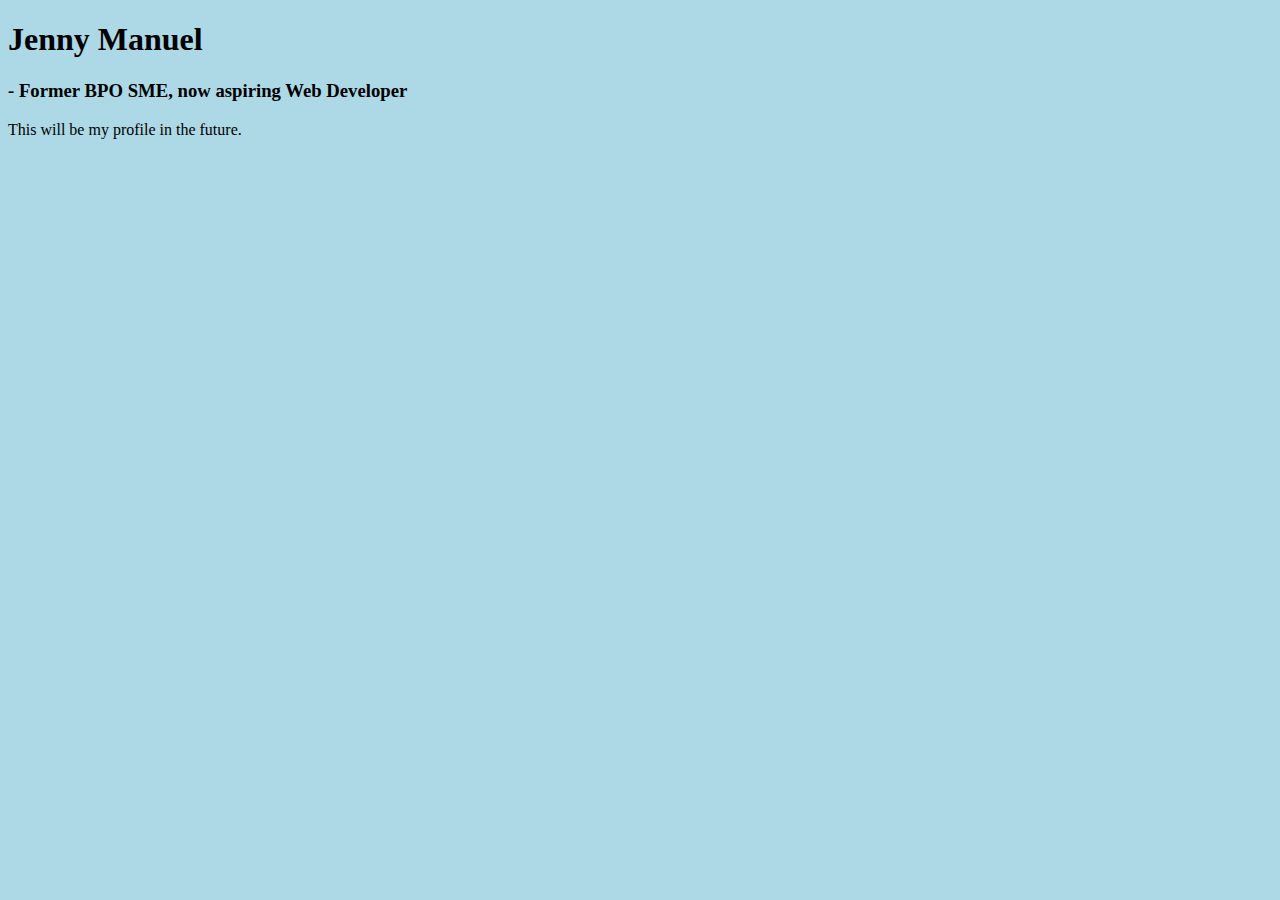
<file: backup.html>
<!DOCTYPE html>
<html>
    <head>
        <title>Jenny Rose Manuel | Profile</title>
    
    <style>
        body {
            background-color: lightblue;
    }
    </style>
    </head>
    <body>
        <h1>Jenny  Manuel</h1>
        <h3> - Former BPO SME, now aspiring Web Developer</h3>
        This will be my profile in the future.

    </body>
</html>
</file>
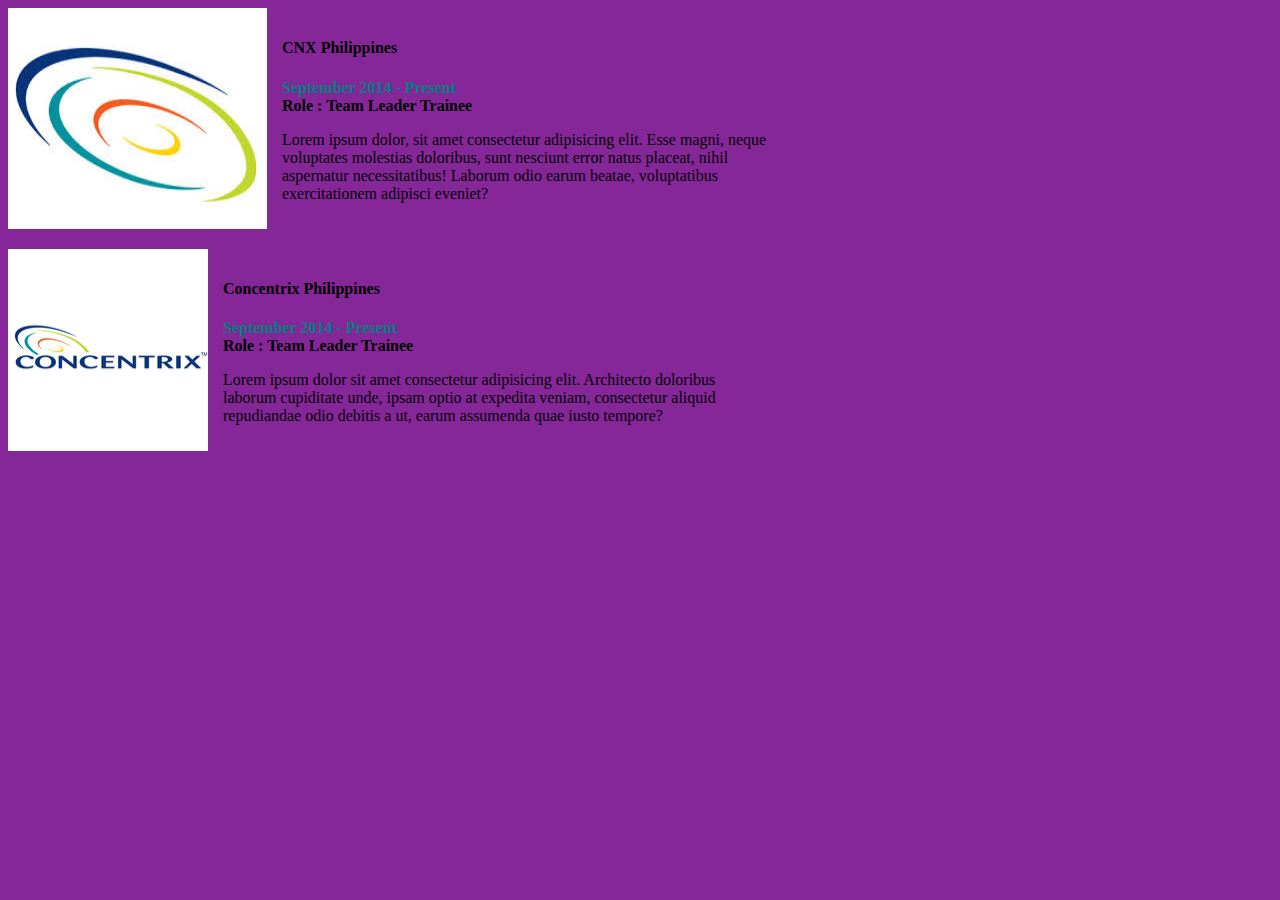
<file: employment-history-item.html>
<html>
    <head>
        <meta name="viewport" content="width=device-width, initial-scale=1">
        <meta name="description" content="JR Manuel | An aspiring Front-end Web Developer">
            <style>
                    body{
                        background-color: rgb(134, 39, 153);
                    }
                
                </style>
            
            
          <!-- //  <link rel="stylesheet" href="assets/css/style.css"> -->
            
            <style>
                .employment-history-item{
                    display:flex;
                    margin-bottom: 20px;
                }
            
            
            
                .employment-history-item .-body{
                    margin-left: 20px;
                    padding: 10px 15px;
                    max-width: 500px;
                    margin:0px;
            
                }
            
                .sub-heading{
                    font-weight: bold;
                    color: teal;
                    display:block;
                }

                @media all and (max-width:479px){
                    .employment-history-item img.-circle-sm{
                       margin: 0px 20px 20px 20px;

                    }

                 .employment-history-item img.-circle-sm{
                    display:none;
                        
                    }

                
            </style>
        <body>
                <article class="employment-history-item">
                <img class="-circle-sm" src="[data-uri]" alt="Company Logo" >
                    <div class="-body shadowed">
                        <h4>CNX Philippines</h4>
                        <span class="sub-heading">September 2014 - Present</span>
                        <strong>Role : Team Leader Trainee</strong>
                        <p>Lorem ipsum dolor, sit amet consectetur adipisicing elit. Esse magni, neque voluptates molestias doloribus, sunt nesciunt error natus placeat, nihil aspernatur necessitatibus! Laborum odio earum beatae, voluptatibus exercitationem adipisci eveniet?</p>
                    </div>
            
            </article>
            
            <article class="employment-history-item">
                    <img class="-circle-sm"src="assets/img/company logo.png" alt="Company Logo">
                        <div class="-body shadowed">
                                <h4>Concentrix Philippines</h4>
                                <span class="sub-heading">September 2014 - Present</span>
                                <strong>Role : Team Leader Trainee</strong>
                                <p>Lorem ipsum dolor sit amet consectetur adipisicing elit. Architecto doloribus laborum cupiditate unde, ipsam optio at expedita veniam, consectetur aliquid repudiandae odio debitis a ut, earum assumenda quae iusto tempore?</p>
                        </div>
                
                </article>
        </body>
    </head>
</html>
</file>
<file: assets/css/style.css>
body{
    font-family: 'Segoe UI', Tahoma, Geneva, Verdana, sans-serif;
    color : #033838;
    background-color: white;
    
   /* background-image: url(https://encrypted-tbn0.gstatic.com/images?q=tbn:ANd9GcRR1N34AdlkKaBddUow7e97CEZzaH_KMoaAA38U7kDkUgFI1DcC); */
   /* background-attachment: fixed; */
   
}

p.segoeui{
    font-family: 'Segoe UI', Tahoma, Geneva, Verdana, sans-serif;
    font-size: 25px;
}

img.-circle{
    min-width:128px;
    width:128px;
    height:128px;   
    border-radius: 64px;    
}

img.-circle-sm{
    min-width:64px;
    width: 64px;
    height: 64px;
    border-radius: 32px;  
}

.shadowed{
   box-shadow: 0px 0px 24px -8px black;
}

h2{
    margin-bottom:80px;
    margin-left: 35px;
    margin-top: 80px;
    
}



/* Main Screen Styles  */
.main-screen{
    width:100%;
    height:100vh;
    display:flex;
    flex-direction: row;
}

.hero-title{
    font-size:5vw;
    font-weight:400px;


}
.main-screen .-content{
    padding:115px 75px;
    flex-grow: 1;
}

.main-screen .-content,
.main-screen .-right-image-container img{
    height:100%;
}

@media (max-width:600px){
    .main-screen .-right-image-container{
        display:none;
    }

    .hero-title{
        font-weight:400px;
        font-size:45px; 
    }
}



/* End of Main Screen Styles */

/* Call to action styles */

.call-to-action .container{
    margin-top:50px;
}

.call-to-action{
  padding: 12px 12px;
  background-color: #2c211f;
    font-size: 18px;
    text-decoration: none;
    color: whitesmoke;
    border-radius:8px;
}

/* End of call to action styles */

/* Recommendation Screen Styles */

.reccommendation-title{
    font-weight: 80px;
    font-size: 18px;
}

.reccomendation-space{
    padding: 50px;
}

.box{
    background-color:rgb(242, 247, 247);
    width:100%;
    min-height:100px;
    margin:2px;
}

.grid-container{
    max-width:1440px;
    margin: 0 auto;

}

.grid-container .row{
    display:flex;
    flex-flow: row wrap;
    justify-content: space-between;

}

.grid-container .row .col{
    flex-basis: 33.33%;
    padding:10px;
    box-sizing: border-box;
    width:259px;
}

@media (max-width:1440px){
    .grid-container .row .col{
    flex-basis: 33.33%;
    }
}

@media (max-width:599px){
    .grid-container .row .col{
    flex-basis: 100%;
    }
}

/* End of Recommendation Screen Styles */

/* Testimonial Styles */
.recommendation{
    display: flex;
    flex-direction: column;
}

.recommendation > * {
    margin:auto;
}


.recommendation span.-name{
    font-weight: bold;
    color:rgb(16, 43, 43);
}

.recommendation .-body{
    padding: 24px;
    padding-top: 88px;
    margin-top: -64px;
}

.recommendation img.-circle{
    z-index: 100;
}
/* End of Testimonial Styles */

/* Employment history Styles*/


.employment-history {
    display:flex;
    flex-direction: column; 
    margin-bottom: 20px;
}

.employment-history > article {
    margin: auto;
    margin-bottom: 20px;
}

.employment-history-item .-body{
    margin-left: 20px;
    padding: 10px 15px;
    max-width: 500px;
    margin:0px;
}

.sub-heading{
font-weight: bold;
color: teal;
display:block;
}

@media all and (max-width:479px){
.employment-history-item img.-circle-sm{
   margin: 0px 20px 20px 20px;
}
}

.employment-history-item img.-circle-sm{
    display:none;
    
}

img.-circle-sm {
    width: 64px;
    height: 64px;
    border-radius: 32px;
    }

/* End of Employment History Styles */

.fade-in-right{
    animation-duration:1s;
    animation-name:fadeinright;
}

@keyframes fadeinright {
    0%{
        opacity: 0;
        transform:translateX(40px, -40px);
       
    }
    100%{
        opacity:1;
        transform:translateX(0px, 0px);
    }
}
</file>
